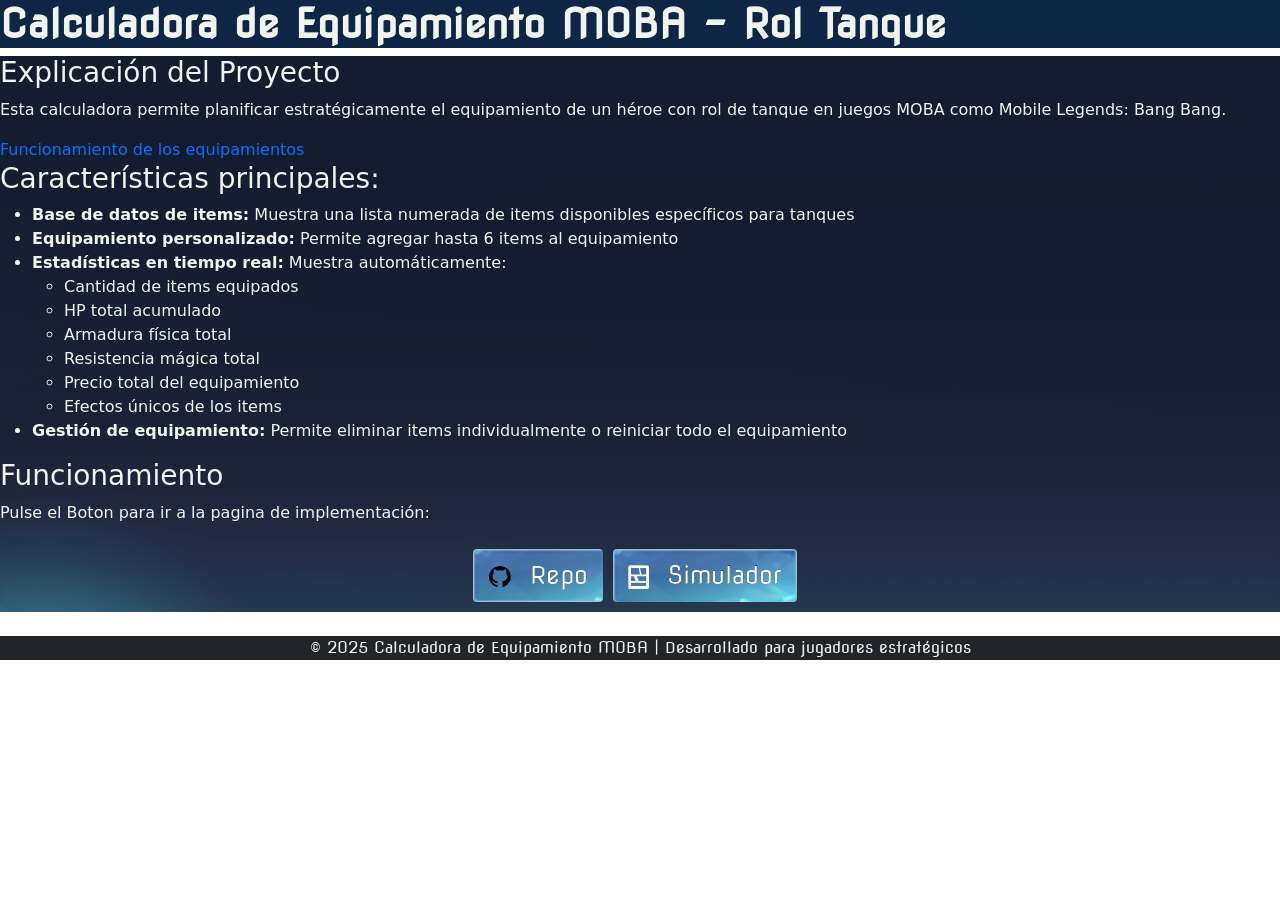
<file: index.html>
<!DOCTYPE html>
<html lang="es">
<head>
    <meta charset="UTF-8">
    <meta name="viewport" content="width=device-width, initial-scale=1.0">
    <title>Calculadora de Equipamiento MOBA - Rol Tanque</title>
    <link rel="icon" type="image/x-icon" href="../assets/logo.svg">
    <link rel="preconnect" href="https://fonts.googleapis.com">
    <link rel="preconnect" href="https://fonts.gstatic.com" crossorigin>
    <!-- tipografias -->
    <link href="https://fonts.googleapis.com/css2?family=Major+Mono+Display&family=Nova+Flat&family=Tektur:wght@400..900&display=swap" rel="stylesheet">
    <!-- estilos de bootstrap  -->
    <link href="https://cdn.jsdelivr.net/npm/bootstrap@5.3.5/dist/css/bootstrap.min.css" rel="stylesheet" integrity="sha384-SgOJa3DmI69IUzQ2PVdRZhwQ+dy64/BUtbMJw1MZ8t5HZApcHrRKUc4W0kG879m7" crossorigin="anonymous">
    <link rel="stylesheet" href="css/style.css">
</head>
<body>
    <header>
        <h1>Calculadora de Equipamiento MOBA - Rol Tanque</h1>
    </header>

    <main>
        <section id="explicacion">
            <h3>Explicación del Proyecto</h3>
            <p>Esta calculadora permite planificar estratégicamente el equipamiento de un héroe con rol de tanque en juegos MOBA como Mobile Legends: Bang Bang.</p>
<a href="https://www.ligadegamers.com/objetos-mobile-legends-builds/" target="_blank">Funcionamiento de los equipamientos</a>

            <div class="features">
                <h3>Características principales:</h3>
                <ul>
                    <li><strong>Base de datos de items:</strong> Muestra una lista numerada de items disponibles específicos para tanques</li>
                    <li><strong>Equipamiento personalizado:</strong> Permite agregar hasta 6 items al equipamiento</li>
                    <li><strong>Estadísticas en tiempo real:</strong> Muestra automáticamente:
                        <ul>
                            <li>Cantidad de items equipados</li>
                            <li>HP total acumulado</li>
                            <li>Armadura física total</li>
                            <li>Resistencia mágica total</li>
                            <li>Precio total del equipamiento</li>
                            <li>Efectos únicos de los items</li>
                        </ul>
                    </li>
                    <li><strong>Gestión de equipamiento:</strong> Permite eliminar items individualmente o reiniciar todo el equipamiento</li>
                </ul>
            </div>

            <div class="funcionamiento">
              <h3>Funcionamiento</h2>
                        <p>Pulse el Boton para ir a la pagina de implementación:</p>
          <!-- boton -->
          <section class="container">
            <div class="row m-4 d-flex flex-column flex-md-row align-items-center justify-content-center">
               <div class="col text-center d-flex justify-content-center">
                  <a class="btn btn-lg img-button theme_fonts" href="https://github.com/juasai/coderjavascript/tree/entrega_final" target="_blank">
                    <img src="assets/github.svg" alt="GitHub" style="height:24px; margin-right:8px; vertical-align:middle;">
                    Repo
                  </a>
                  <a class="btn btn-lg img-button theme_fonts" href="./pages/equipament.html" target="_blank">
                    <img src="assets/gamemode_icon.svg" alt="Simulador" style="height:24px; margin-right:8px; vertical-align:middle;">
                    Simulador
                  </a>
               </div>
           </div>
          </section>

           </div>
        </section>

   </main>


    <footer class="text-center bg-dark theme_fonts">
        <p>© 2025 Calculadora de Equipamiento MOBA | Desarrollado para jugadores estratégicos</p>
    </footer>

</body>
</html>
</file>
<file: css/style.css>
.theme_fonts {
  font-family: "Nova Flat", system-ui;
  color: #F0F4EF;
}
.theme_fonts_black {
  font-family: "Nova Flat", system-ui;
  color: #000000;
}
h1 {
  font-family: "Nova Flat", system-ui;
  color: #F0F4EF;
  font-optical-sizing: auto;
  font-weight: 600;
  font-style: normal;
}

h3, h4, li, p {
  color: #F0F4EF;
}

header {
  background-color: #0F2546;
}

main {
  background-image: url("../assets/backgroundMain.png");
  background-repeat: no-repeat;
  background-size: cover;
  background-color: #333;
}

nav {
  font-family: "Nova Flat", system-ui;
  color: #F0F4EF;
  font-optical-sizing: auto;
  font-style: normal;
}

.container_build {
  display: grid;
  grid-template-columns: 1fr 1fr;
  gap: 20px;
}

.panel {
  background-color: white;
  border-radius: 8px;
  padding: 15px;
  box-shadow: 0 2px 5px rgba(0, 0, 0, 0.1);
}

.stats {
  display: grid;
  grid-template-columns: 1fr 1fr;
  gap: 10px;
  margin-bottom: 15px;
}

a {
  text-decoration: none;
}
a:hover {
  font-weight: 600;
}

.text-3d {
  color: white;
  text-shadow: 1px 1px 0 #999, 2px 2px 0 #888, 3px 3px 0 #777, 4px 4px 0 #666, 5px 5px 0 #555, 6px 6px 0 #444, 7px 7px 0 #333, 8px 8px 0 #222, 9px 9px 10px rgba(0, 0, 0, 0.6);
}

.img-button {
  -webkit-text-stroke: 0.2px black;
  text-stroke: 0.2px black;
  font-size: 25px;
  background-image: url("../assets/bg_button_img.png");
  background-repeat: no-repeat;
  background-size: cover;
}

.container_build h1, .container_build h2, .container_build h3, .container_build li {
  color: #2c3e50;
}

.panel li {
  color: #2c3e50;
}

.stat-item {
  background-color: #e8f4f8;
  padding: 10px;
  border-radius: 5px;
}
.stat-item .stat-value {
  font-weight: bold;
  color: #0F2546;
}

.effects-list {
  list-style-type: none;
  padding: 0;
}
.effects-list li {
  background-color: #f8f9fa;
  margin-bottom: 8px;
  padding: 8px;
  border-left: 4px solid #0F2546;
}

.item-list {
  max-height: 400px;
  overflow-y: auto;
}

.item-card {
  border: 1px solid #ddd;
  border-radius: 5px;
  padding: 10px;
  margin-bottom: 10px;
  cursor: pointer;
  transition: background-color 0.2s;
}
.item-card:hover {
  background-color: #f0f8ff;
}
.item-card .item-name {
  font-weight: bold;
  color: #2c3e50;
}
.item-card .item-stats {
  font-size: 0.9em;
  color: #7f8c8d;
}
.item-card .item-effect {
  font-size: 0.85em;
  color: #2ecc71;
  margin-top: 5px;
}

.equipment-list {
  list-style-type: none;
  padding: 0;
}

.equipment-item {
  background-color: #e8f4f8;
  padding: 10px;
  margin-bottom: 8px;
  border-radius: 5px;
  display: flex;
  justify-content: space-between;
  align-items: center;
}

.btn {
  background-color: #0F2546;
  color: white;
  border: none;
  padding: 8px 15px;
  border-radius: 4px;
  cursor: pointer;
  margin-right: 10px;
  margin-bottom: 10px;
  transition: background-color 0.2s;
}
.btn:hover {
  background-color: #2980b9;
}
.btn-danger {
  background-color: #e74c3c;
  color: white;
  border: none;
  padding: 8px 15px;
  border-radius: 4px;
  cursor: pointer;
  margin-right: 10px;
  margin-bottom: 10px;
  transition: background-color 0.2s;
}
.btn-danger:hover {
  background-color: #c0392b;
}
.btn-success {
  background-color: #2ecc71;
  color: white;
  border: none;
  padding: 8px 15px;
  border-radius: 4px;
  cursor: pointer;
  margin-right: 10px;
  margin-bottom: 10px;
  transition: background-color 0.2s;
}
.btn-success:hover {
  background-color: #27ae60;
}

.remove-btn {
  background-color: #e74c3c;
  color: white;
  border: none;
  padding: 8px 15px;
  border-radius: 4px;
  cursor: pointer;
  margin-right: 10px;
  margin-bottom: 10px;
  transition: background-color 0.2s;
  padding: 3px 8px;
}
.remove-btn:hover {
  background-color: #c0392b;
}

.active-tab {
  background-color: #2980b9;
}

.tab-content {
  display: none;
}
.tab-content.active {
  display: block;
}

select {
  padding: 8px;
  border-radius: 4px;
  border: 1px solid #ddd;
  width: 100%;
  margin-bottom: 15px;
}

.notification {
  position: fixed;
  top: 20px;
  right: 20px;
  background-color: #2ecc71;
  color: white;
  padding: 15px;
  border-radius: 5px;
  display: none;
  z-index: 1000;
}

/*# sourceMappingURL=style.css.map */
</file>
